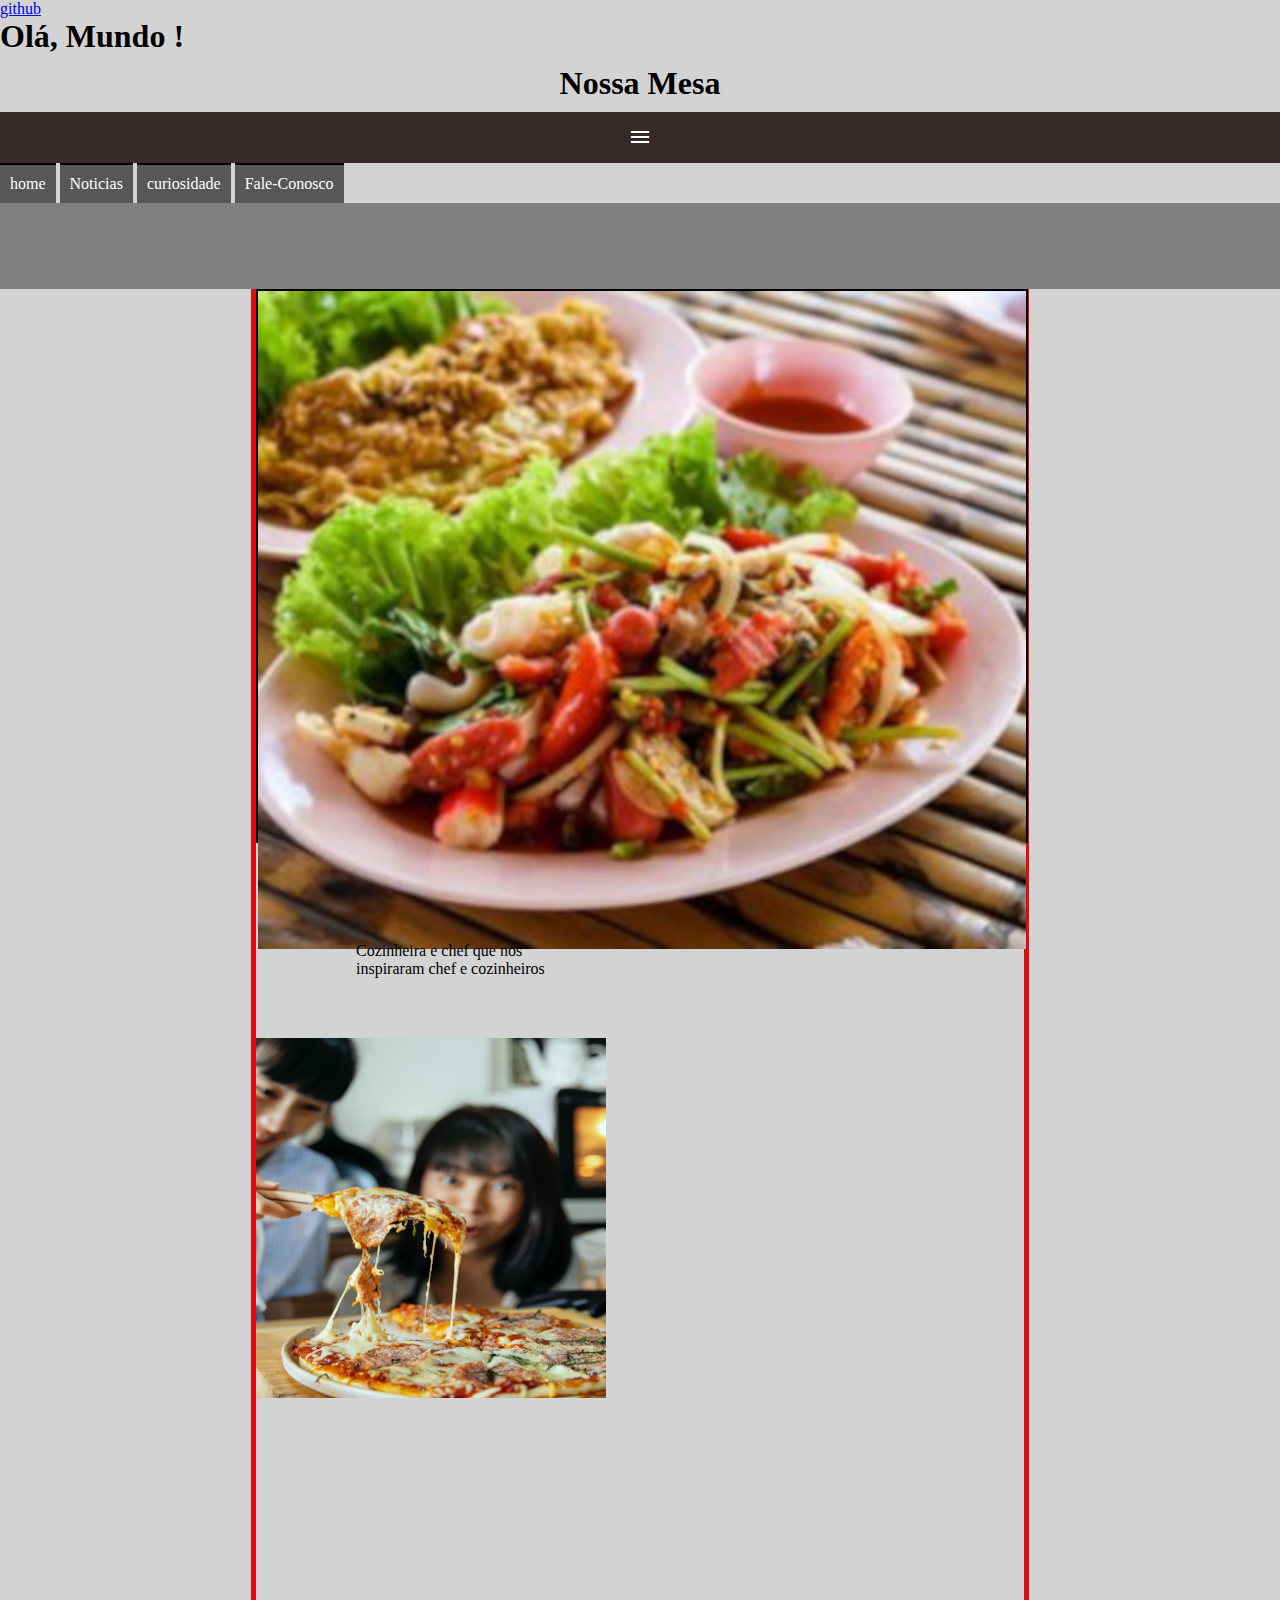
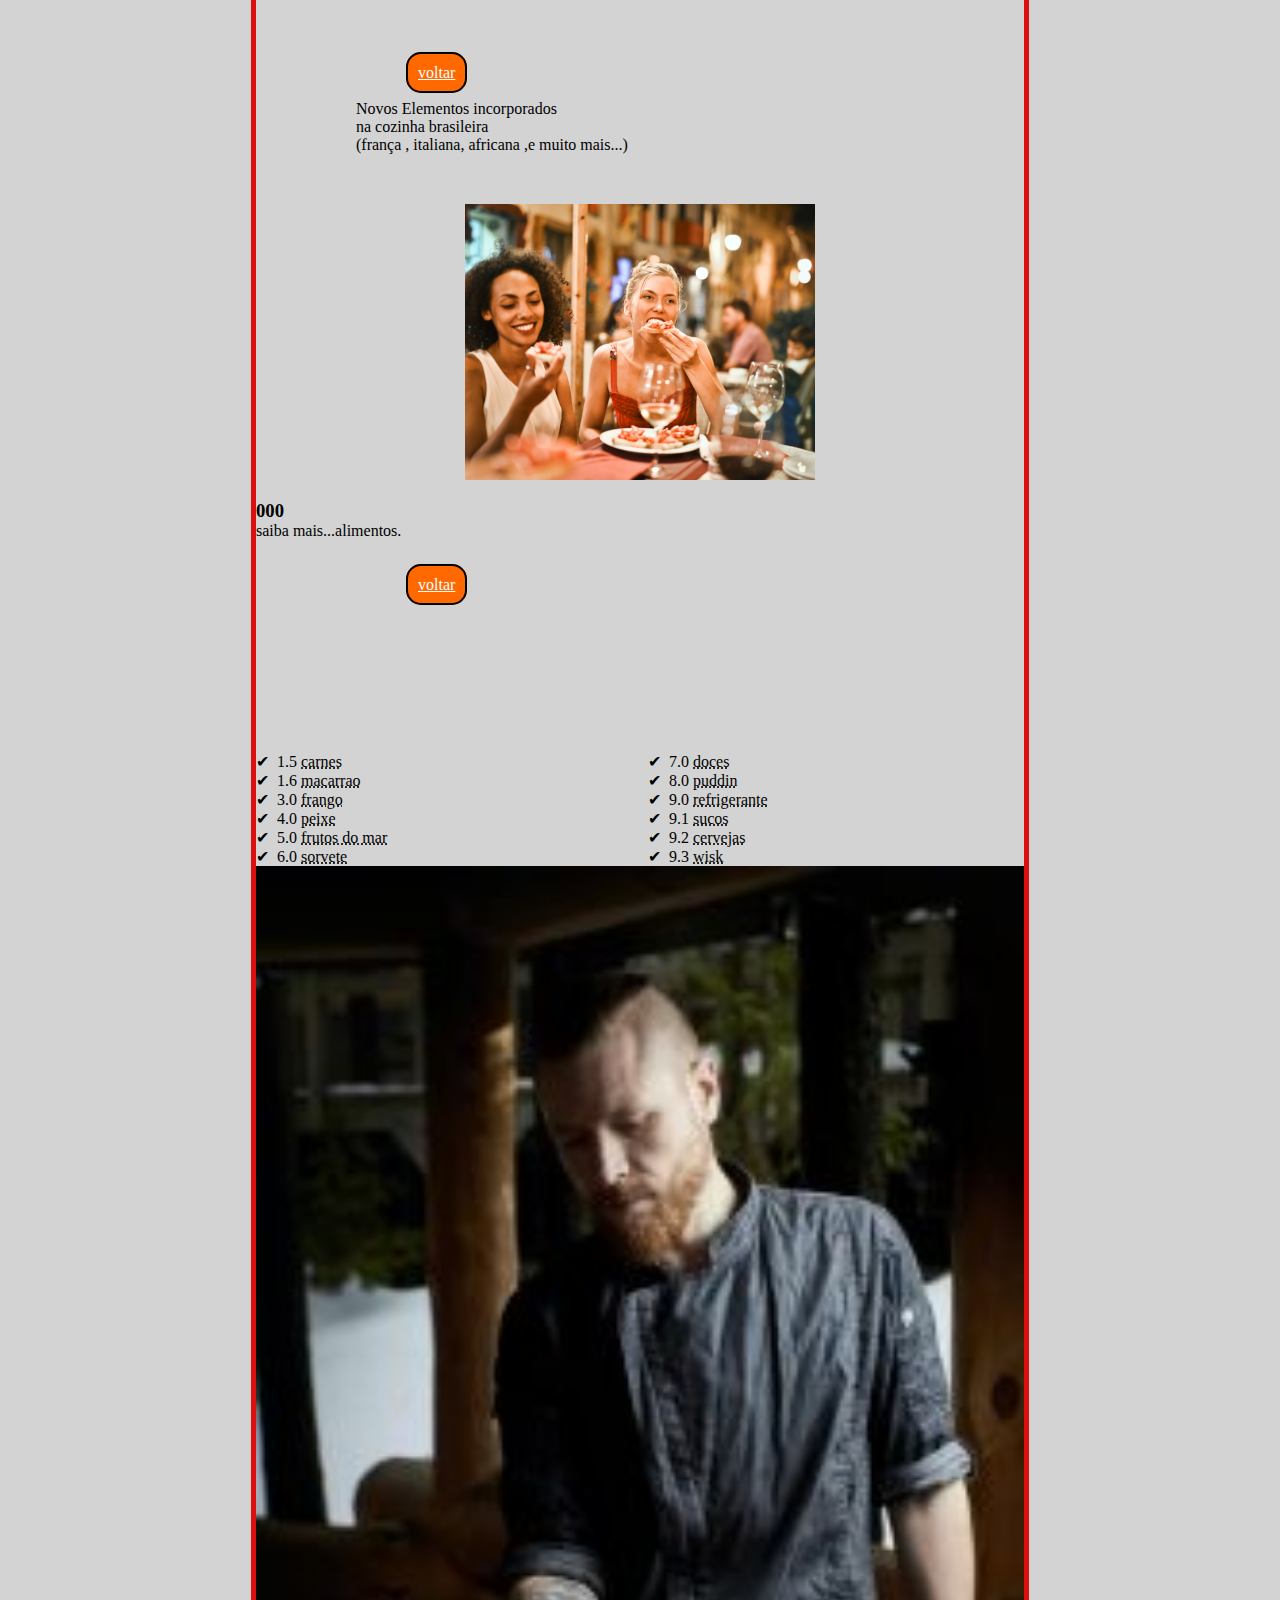
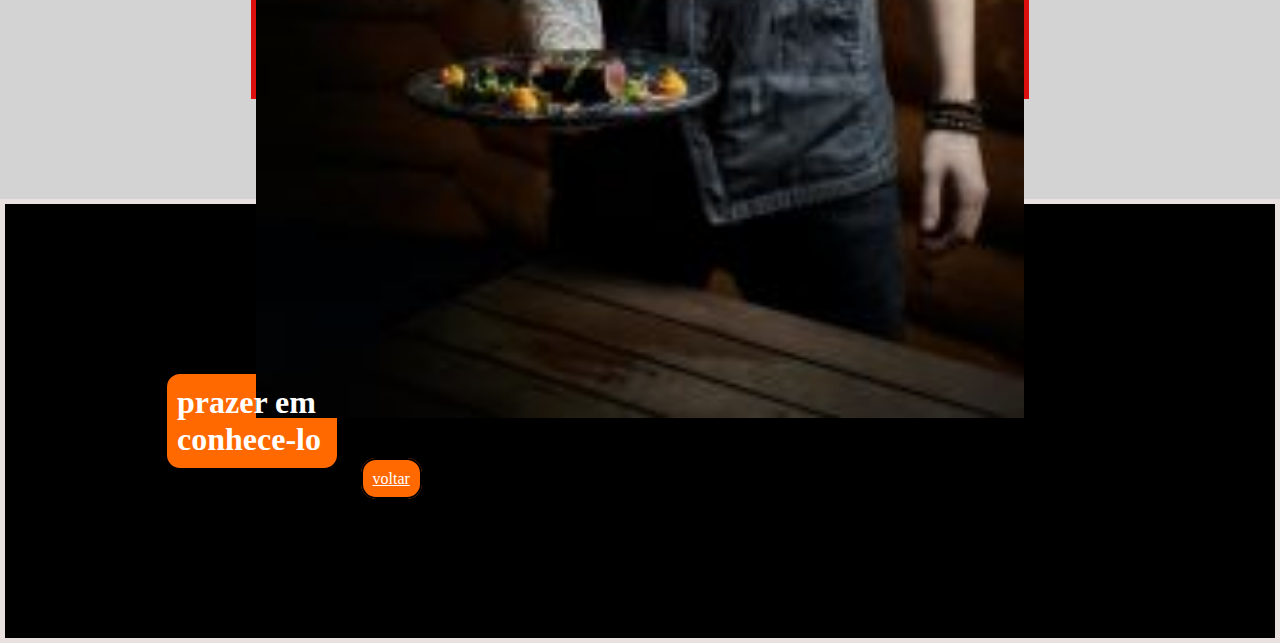
<file: index.html>
<!DOCTYPE html>
<html lang="pt-br">
<head>
    <meta charset="UTF-8">
    <meta name="viewport" content="width=device-width, initial-scale=1.0">
    <link href="https://fonts.googleapis.com/icon?family=Material+Icons" rel="stylesheet">
    <link rel="stylesheet" href="estilos/style.css">
    <link rel="stylesheet" href="estilos/media-query.css">
    <a href="https://tiago9090.github.io/realize002/">github</a>
    <title>Nossa_Mesa</title>
</head>
            <h1>Olá, Mundo !</h1>
<body onresize="mudouTamanho()">
    <header>
                <h1>Nossa Mesa</h1>
<i id="burguer" class="material-icons"onclick="clickMenu()">menu</i>
 

     <menu id="itens"> 

            <ul>
                <li><a href="pag01.html" target="_blank">home</a></li>
                <li><a href="pag03.html">Noticias</a></li>
                <li><a href="pag02.html" target="_top" >curiosidade </a></li>
                <li><a href="index.html">Fale-Conosco</a></li>
            </ul>
    </menu> <br><br>

        
            </header>
            <main>
  </div><br><br><br>
                <article>
        <h1>historia da nossa culinaria</h1>
        <p>provalvelmento queira saber <br> sobre nosso tempeiros <br> e especiarias</p>
     <section id="lut"> <img src="imagens/salada.jpg" alt="" srcset=""></section><br><br><br>
        <p>Cozinheira e chef que nos <br>inspiraram chef e cozinheiros</p>
    <div id="lit"> <img class="foto" src="imagens/hamburger.png" alt="chef"></div><br><br><br><br><br><br><br>
      

<a href="index.html" target="_top">voltar</a><br><br>
        <p>Novos Elementos incorporados <br> na cozinha brasileira<br>
            (frança , italiana, africana ,e muito mais...)</p>
<div id="let"> <img class="foto" src="imagens/reuniao.png" alt=""> </div><br><br>

                <aside>
            <h3>000</h3>
    <p>saiba mais...alimentos.</p><br><br>
        <a href="index.html" target="_top">voltar</a><br><br>
                <ul> 
            <li>1.5 <abbr title="churrasco">carnes</abbr></li>
            <li>1.6 <abbr title="molho de tomate">macarrao</abbr></li>
            <li>3.0 <abbr title="assado">frango</abbr></li>
            <li>4.0 <abbr title="frito e refogado">peixe</abbr></li>
            <li>5.0 <abbr title="camarao lagosta polvo">frutos do mar</abbr></li>
            <li>6.0 <abbr title="sabores variados">sorvete</abbr></li> 
            <li>7.0 <abbr title="leite goiabada">doces</abbr></li>
            <li>8.0 <abbr title="leite ninho">puddin</abbr></li>
            <li>9.0 <abbr title="coca-cola fanta">refrigerante</abbr></li>
            <li>9.1 <abbr title="varios sabores">sucos</abbr></li>
            <li>9.2 <abbr title="diversas marcas">cervejas</abbr></li>
            <li>9.3 <abbr title="18 anos">wisk</abbr></li>
                </ul>
                    </aside>

<div id="lot"><img class="foto" src="imagens/chef-2-200x300.png" alt="chef"></div>




        <p>Entao e isso esperamos voces todos os dia no seguinte horario...</p>
                </article>
            </main>
        <footer>
        site by tiago.
<h1>prazer em conhece-lo </h1>
        link de rede social etc...
    <a href="index.html" target="_top">voltar</a>
    </footer>

            <script src="script.js"></script>
    </body>
</html>
</file>
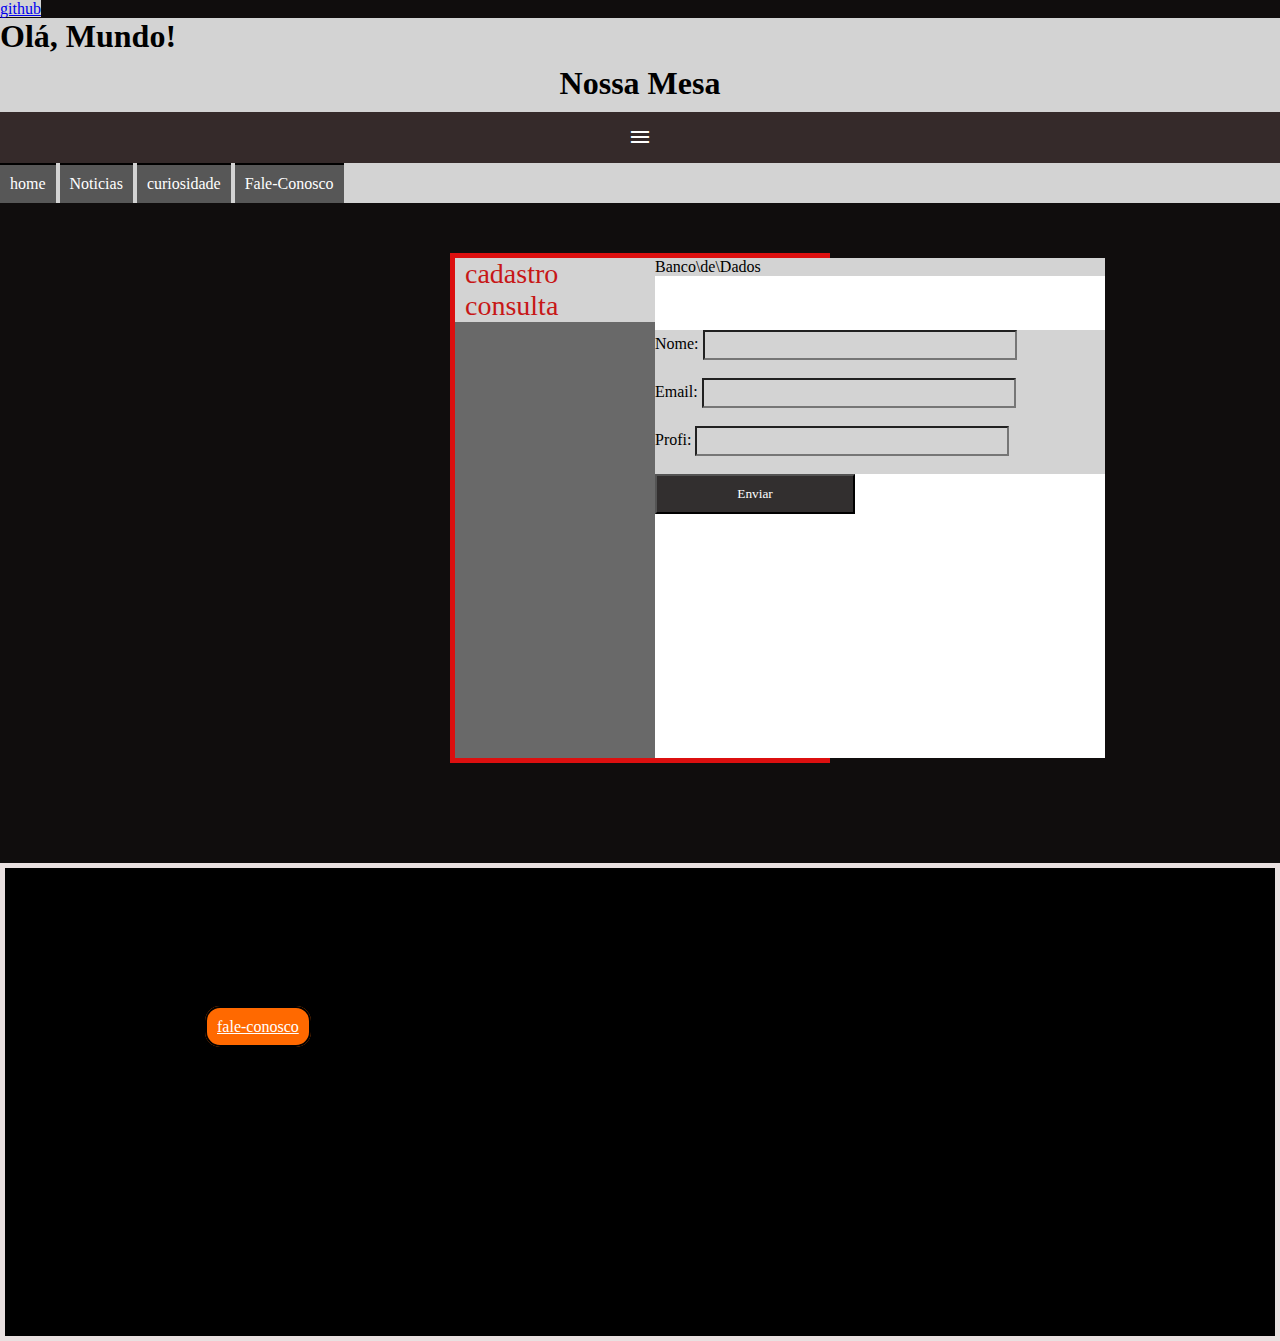
<file: pag01.html>
<!DOCTYPE html>
<html lang="pt-br">
<head>
    <meta charset="UTF-8">
    <meta name="viewport" content="width=device-width, initial-scale=1.0">
        <link rel="stylesheet" href="estilos/style.css">
        <link rel="stylesheet" href="estilos/media-query.css">
        <link href="https://fonts.googleapis.com/icon?family=Material+Icons" rel="stylesheet">
        <a href="https://tiago9090.github.io/realize002/">github</a>
    <title></title>
    <style>
body {
    background-color: rgb(16, 13, 13);
   
}
body > main > form {
background-attachment: fixed;  
}
main {
   background-color: rgb(87,87,87,) ;
   max-width:370px;
   max-height: 500px;

}
nav {
    font-size: 28px;
    background-color: dimgrey;
    width: 200px;
    height:500px ;
   
} 
 main > nav > ul > li {
 list-style-type: none;
}
 main > nav > ul > li > a {
   color: rgb(199, 23, 23);
    text-decoration: none;
   margin-left: 10px;
}
section#lateral {
    background-color: white;
    width: 450px;
    height: 500px;
    float: right;
    position: absolute;
    margin-top: -500px;
    margin-left: 200px;
}
input {
    width: 300px;
    padding: 5px;
}
input.botao {
    width: 200px;
    background-color: rgb(50, 47, 47);
    color: white;
    padding: 10px;
}
footer#pag {
        padding-bottom: 300px;
}
    </style>

</head>

        <h1>Olá, Mundo!</h1>
       
        <body onresize="mudouTamanho()">
            <header>
                <h1>Nossa Mesa</h1>
                <i id="burguer" class="material-icons" onclick="clickMenu()">menu</i>
        
        
                <menu id="itens">
        
                    <ul>
                        <li><a href="pag01.html" target="_blank">home</a></li>
                        <li><a href="pag03.html">Noticias</a></li>
                        <li><a href="pag02.html" target="_top">curiosidade </a></li>
                        <li><a href="index.html">Fale-Conosco</a></li>
                    </ul>
                </menu>

        </header>
            <main>
          
            <nav>
            <ul>
                <li><a href="pag02.html">cadastro</a></li>
                <li><a href="pag03.html">consulta</a></li>
            </ul>
            </nav>
            <form id="form" action="" method="get">
             <section id="lateral">
            <fildeset><legend>Banco\de\Dados</legend><br><br><br>
                <p>
                    <label for="nome">Nome:</label>
                    <input type="text" name="" id=""><br><br>
                </p>
                <p>
                    <label for="email">Email:</label>
                    <input type="email" name="email" id="email"><br><br>
                </p>
                <p>
                    <label for="prof">Profi:</label>
                    <input type="text" name="prof" id="prof"><br><br>
                </p>
            </fildeset>
                <input type="button" class="botao" value="Enviar">
             </section>

            </form>
            </main>
            <footer id="pag"> 
    <a href="pag02.html">fale-conosco</a>
    <script src="script.js"></script>
        </footer>
</body>
</html>
</file>
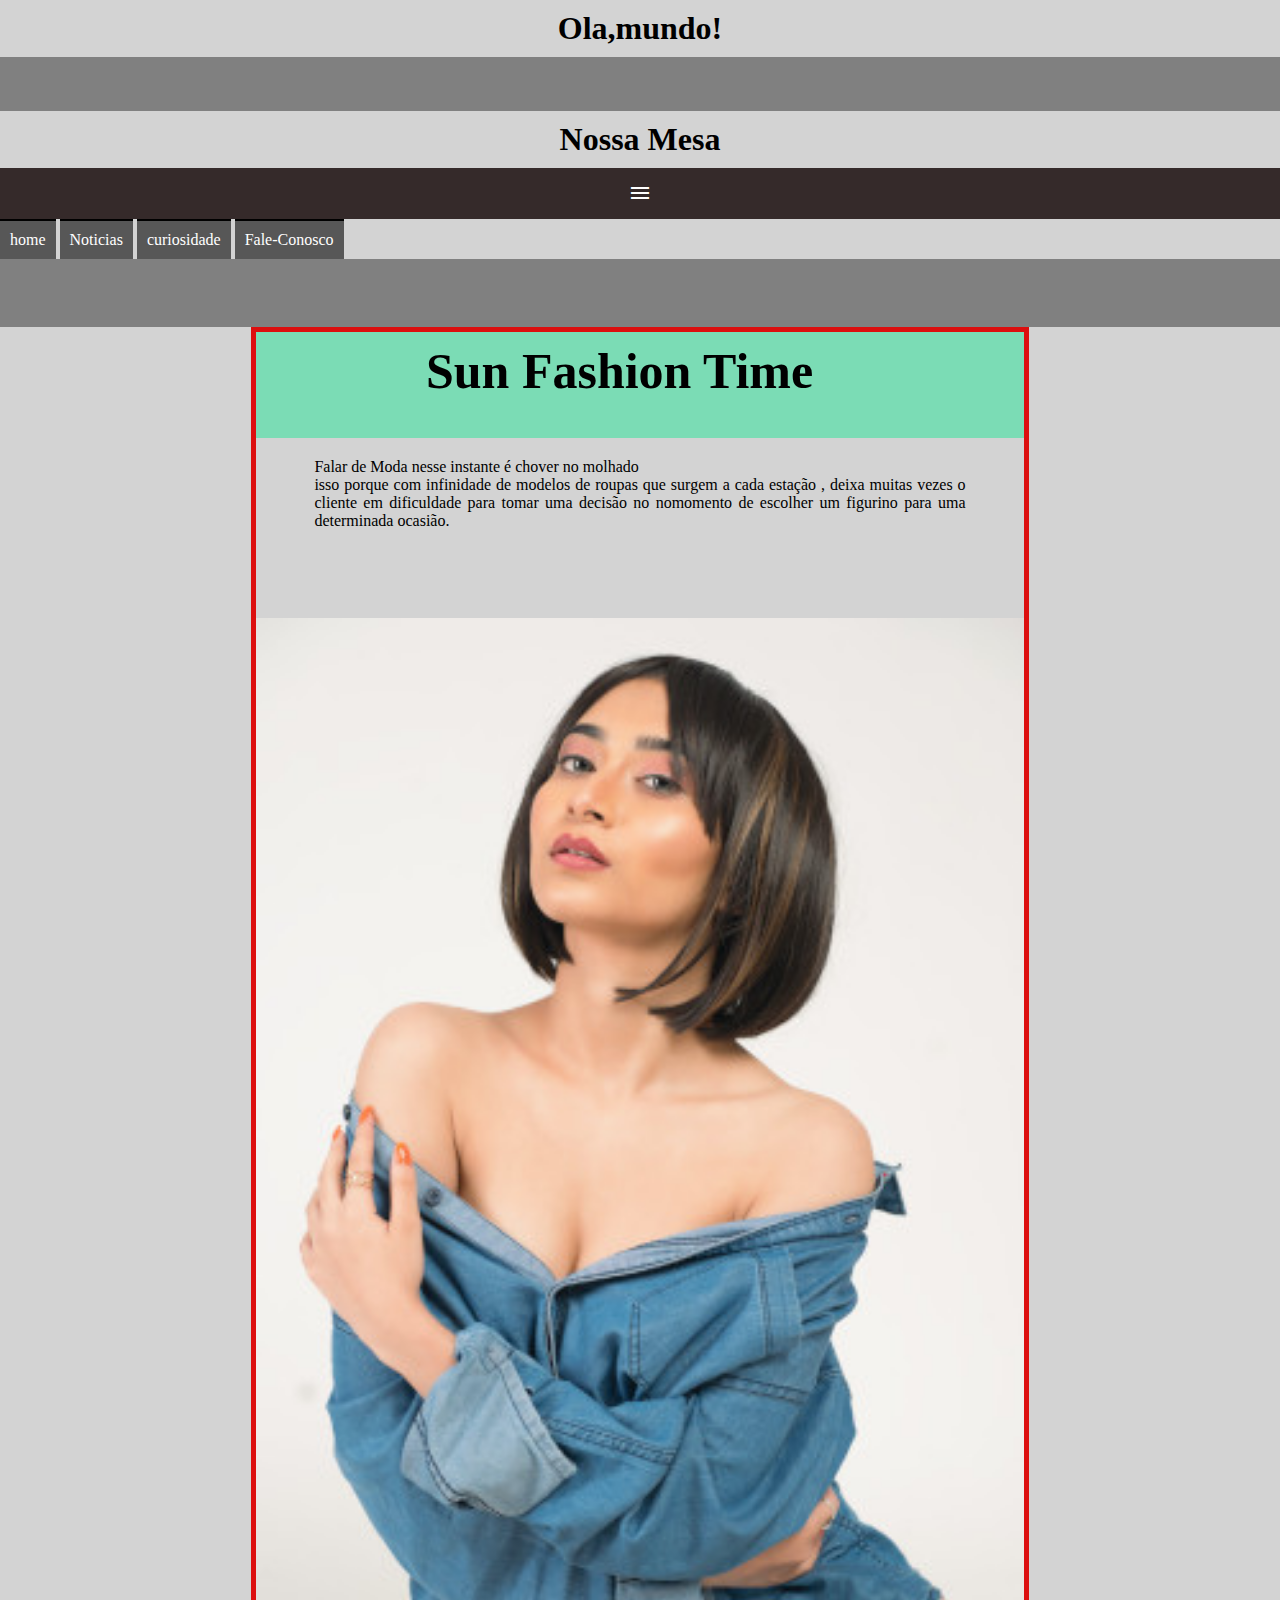
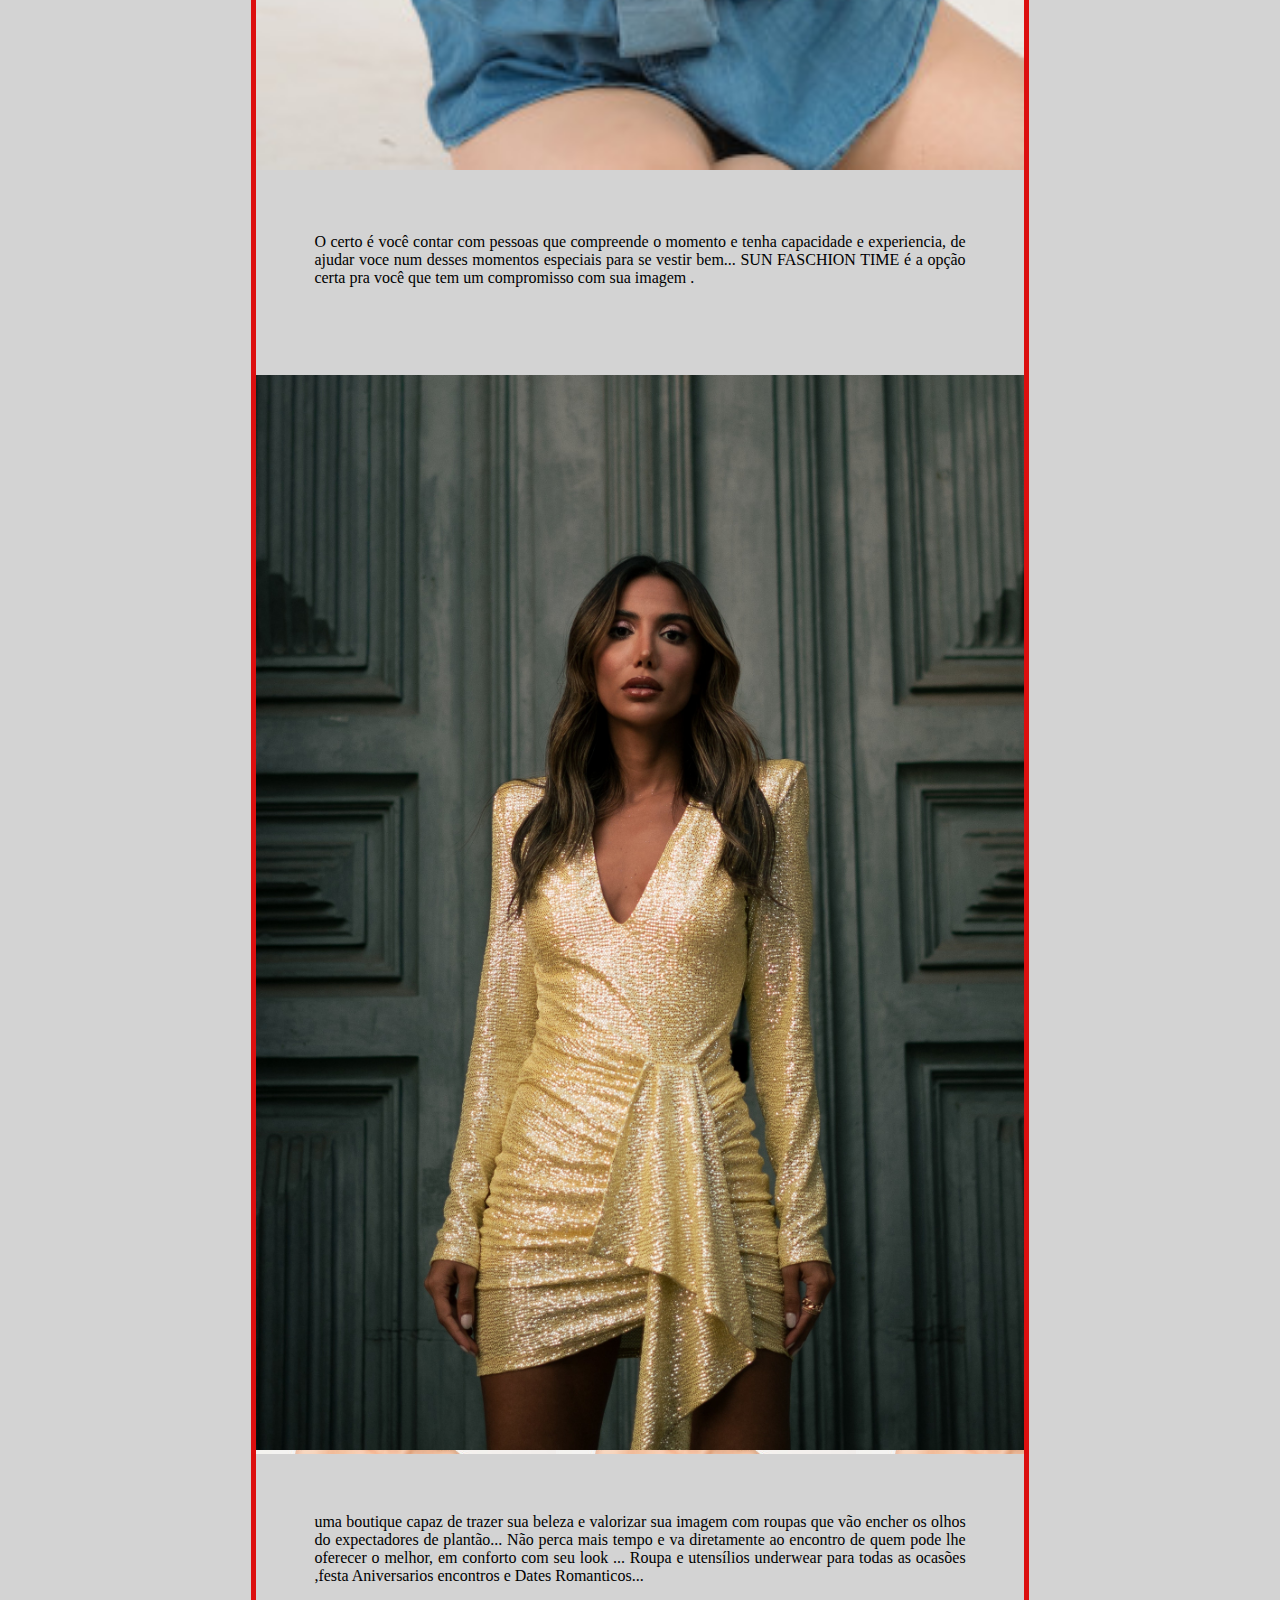
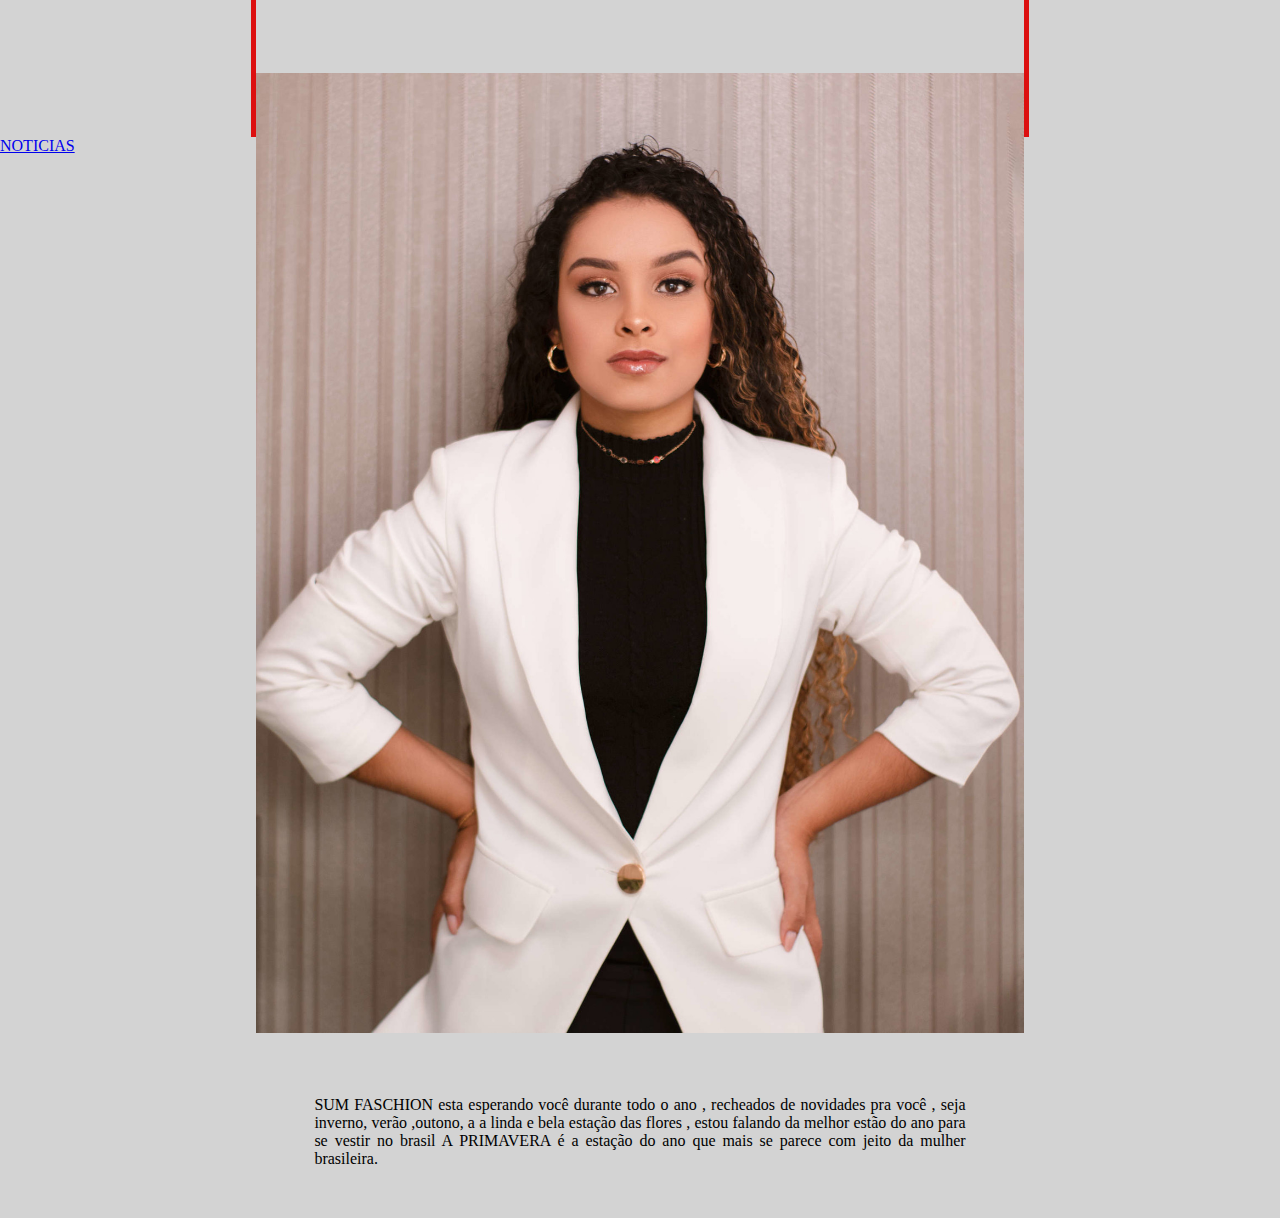
<file: pag02.html>
<!DOCTYPE html>
<html lang="pt-br">
<head>
    <meta charset="UTF-8">
    <meta name="viewport" content="width=device-width, initial-scale=1.0">
    <link href="https://fonts.googleapis.com/icon?family=Material+Icons" rel="stylesheet">
    <link rel="stylesheet" href="estilos/style.css">
    <link rel="stylesheet" href="estilos/media-query.css">
    <title>Document</title>
</head>

        <body onresize="mudouTamanho()">
    <header>
                        <h1>Ola,mundo!</h1><br><br><br>
                       
        <h1>Nossa Mesa</h1>
        <i id="burguer" class="material-icons" onclick="clickMenu()">menu</i>
                    
                    
        <menu id="itens">
                    
            <ul>
                <li><a href="pag01.html" target="_blank">home</a></li>
                <li><a href="pag03.html">Noticias</a></li>
                <li><a href="pag02.html" target="_top">curiosidade </a></li>
                <li><a href="index.html">Fale-Conosco</a></li>
            </ul>
        </menu> <br>
            </header>
        <main>
                                    <h1>Sun Fashion Time</h1>
            <article id="seg">
                                                   
                <p>
            Falar de Moda nesse instante é chover no molhado </br> isso porque com 
            infinidade       de        modelos de roupas              que surgem a cada
            estação , deixa muitas vezes o cliente em dificuldade para tomar uma decisão   
             no nomomento de escolher um figurino para uma
            determinada ocasião.
                </p> 
                <section>
                        <img src="imagens/vestido_azul.jpg" alt="" srcset="">
                </section>
            <p>
            O certo é você contar com pessoas que compreende o momento e tenha capacidade e             
           experiencia, de
            ajudar voce num desses momentos  especiais para se vestir bem... SUN FASCHION TIME é a      
            opção        certa pra você         que tem um
            compromisso com sua imagem .
            </p> 

                <section  id="pri"  >
                                <img src="imagens/vestido_bege.jpg" alt="" srcset="">
                </section>
            <p>uma boutique capaz de trazer sua beleza e valorizar sua imagem com roupas         
             que               vão             encher             os
            olhos do expectadores de plantão... Não perca mais tempo e va diretamente ao encontro de 
           quem 
            pode lhe            oferecer o melhor,
            em conforto com seu look ... Roupa e utensílios underwear para todas as ocasões ,festa 
            Aniversarios             encontros e Dates Romanticos...</p>

                        <section id="sec" >
                    <img src="imagens/casacoBranco.jpg" alt="" srcset="">
                        </section>
            <p>
             SUM FASCHION esta esperando você durante todo o ano , recheados de novidades 
            pra você ,           seja inverno,
            verão ,outono, a a linda e bela estação das flores , estou falando da melhor estão do ano 
            para se           vestir no brasil A
            PRIMAVERA  é a estação do ano que mais se parece com jeito da mulher brasileira.
</p>

            </article>
        </main>

                <script src="script.js">
                function mudouTamanho() {
                        if (window.innerWidth >= 768) {
                            itens.style.display = 'block';
                        } else {
                            itens.style.display = 'none';
                        }
                    }

                    function clickMenu() {
                        if (itens.style.display == 'block') {
                            itens.style.display = 'none';
                        } else {
                            itens.style.display = 'block';
                        }
                    }


                    </script>


<a href="index.html">NOTICIAS</a>
</body>
</html>
</file>
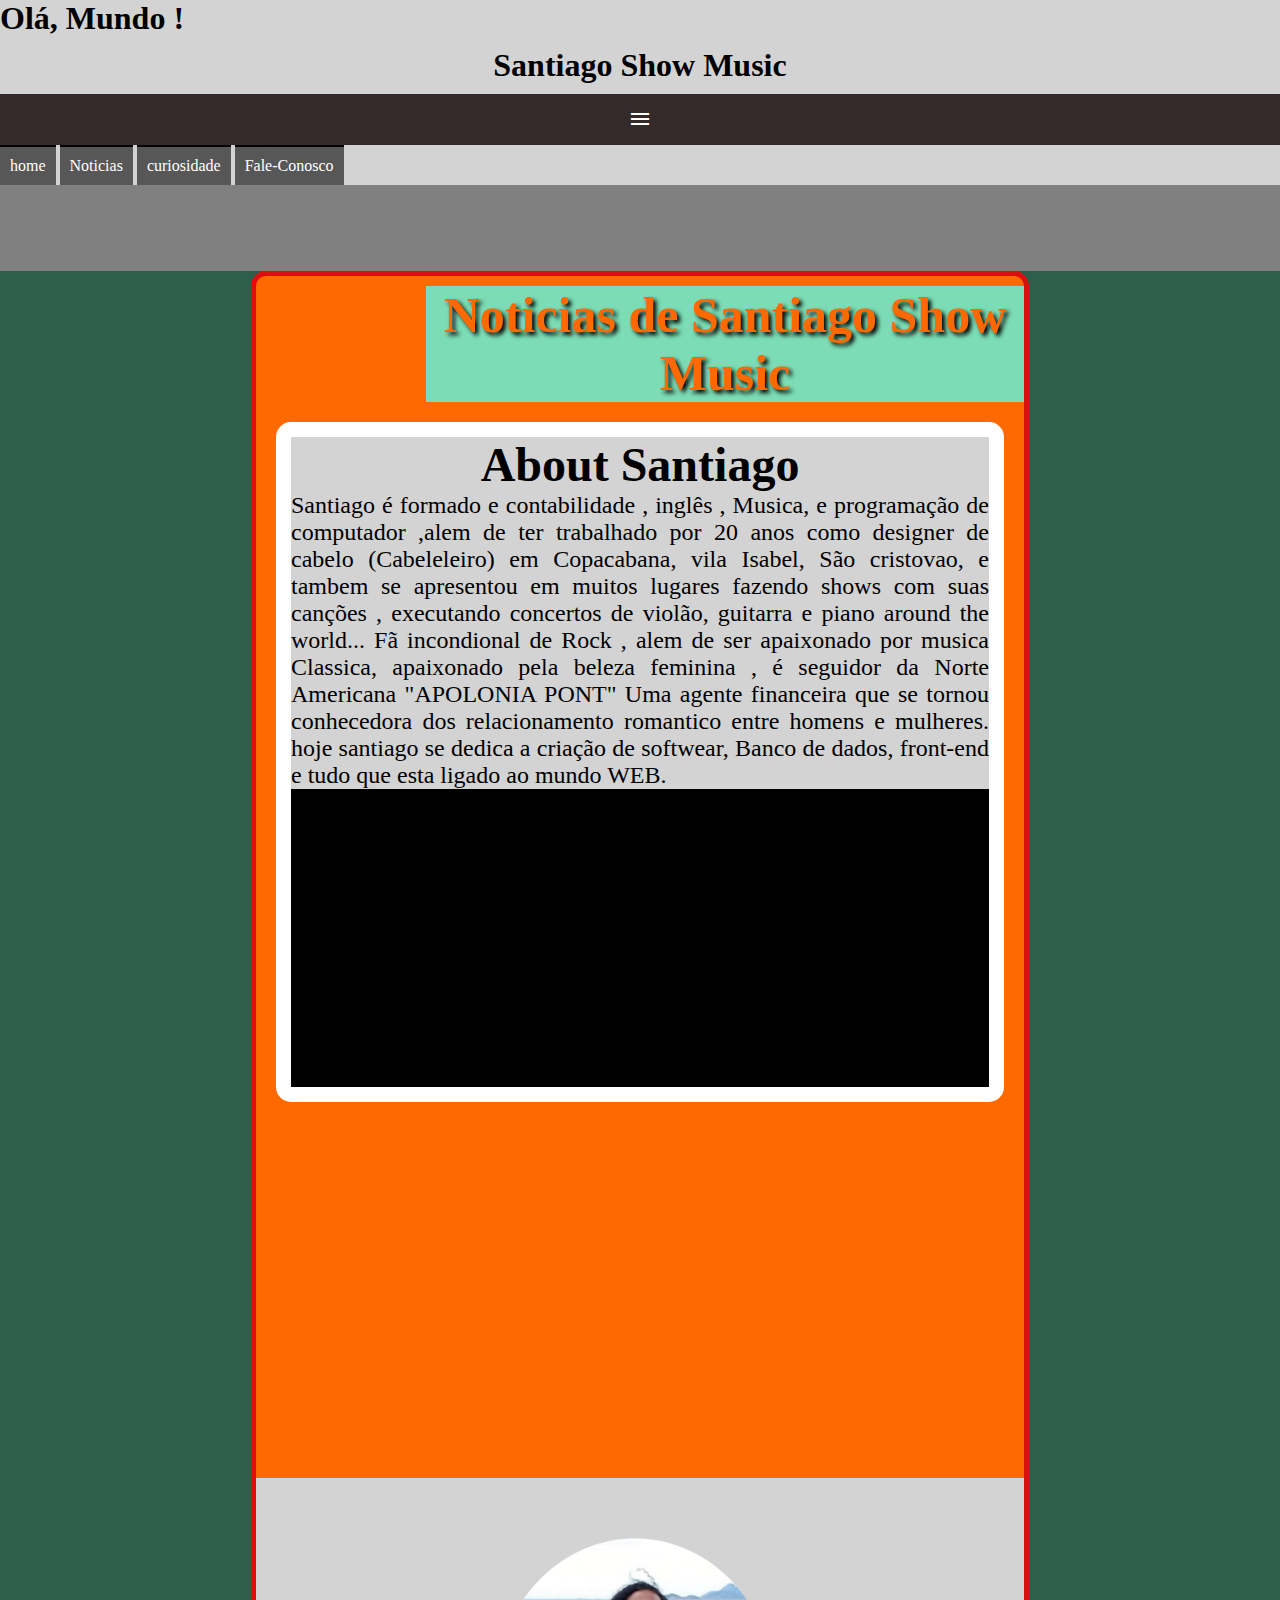
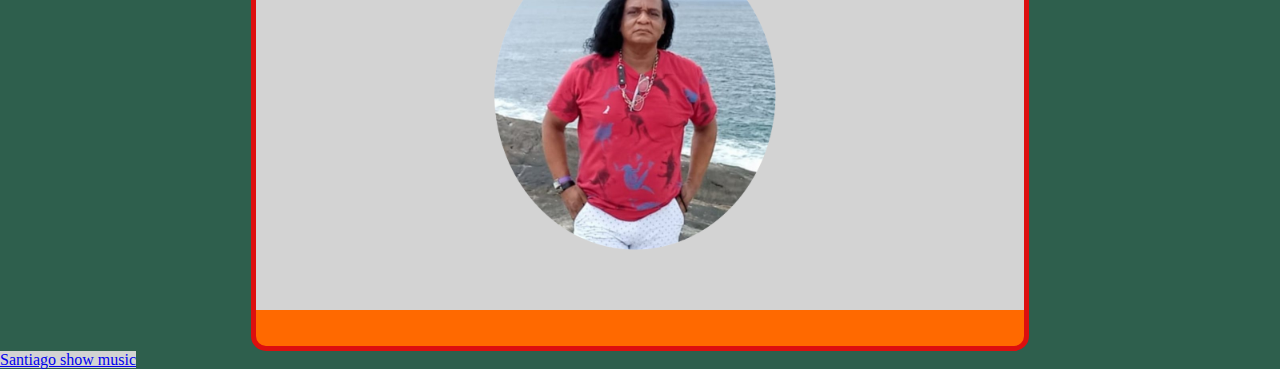
<file: pag03.html>
<!DOCTYPE html>
<html lang="pt-br">
<head>
    <meta charset="UTF-8">
    <meta name="viewport" content="width=device-width, initial-scale=1.0">
    <link href="https://fonts.googleapis.com/icon?family=Material+Icons" rel="stylesheet">
    <link rel="stylesheet" href="estilos/style.css">
    <link rel="stylesheet" href="estilos/media-query.css">
    <title>Document</title>
    <style>
    :root {
    --cor0: #2e5f4d;
    --cor1: #7bdcb5 ;
    --cor2: #fcb900;
    --cor3: #ff6900;
    --cor6: #ffffff ;
    --cor7: #000000; 
     }
body {
    background-color:  var(--cor0) ;
}
main {
    background-color: #ff6900;
    max-width: 900px;
    min-width: 320px;
    height: 1670px;
    border-radius: 15px;
}
main > h1{
    text-align: center;
    color: #ff6900;
    text-shadow: 3px 3px 4px black;
}
 main > article {
        border: 15px solid white;
        margin: 20px;
        border-radius: 15px;
        height: 650px;
        background-color: #000000;
        margin-bottom: -50px;
        
}
main > article > section#flag > p {
    text-align: justify;
   
    margin-top: -300px;
}
main > article > section#flag > h1{
    margin-top: 300px;
    text-align: center;
}
 body > main > article > section#flag {
 font-size: 24px;
   text-align: justify;
  
   
}
 body > main > article > section#flag > p {
   display: block;
    text-indent: 50px; 
}
body > main > img {
   margin-top: 390px;
}


    </style>
</head>

                    <h1>Olá, Mundo !</h1>
                    
                    <body onresize="mudouTamanho()">
                        <header>
                            <h1>Santiago Show Music</h1>
                            <i id="burguer" class="material-icons" onclick="clickMenu()">menu</i>
                    
                    
                            <menu id="itens">
                    
                                <ul>
                                    <li><a href="pag01.html" target="_blank">home</a></li>
                                    <li><a href="pag03.html">Noticias</a></li>
                                    <li><a href="pag02.html" target="_top">curiosidade </a></li>
                                    <li><a href="index.html">Fale-Conosco</a></li>
                                </ul>
                            </menu> <br><br>
                        </header>
            <main>
                            <h1>Noticias de Santiago Show Music</h1>
                <article>
                 
          
                <section id="flag" >
                               
                <P>
                                    <h1>About Santiago</h1>
                    Santiago é formado e contabilidade , inglês , Musica, e programação
                    de computador ,alem de ter trabalhado por 20 anos como designer de cabelo
                    (Cabeleleiro) em Copacabana, vila Isabel, São cristovao, e tambem se apresentou
                    em muitos lugares fazendo shows com suas canções , executando concertos de violão,
                    guitarra e piano around the world...
                Fã incondional de Rock , alem de ser apaixonado por musica Classica,         apaixonado
            pela beleza feminina , é seguidor da Norte Americana "APOLONIA PONT" Uma agente financeira
                    que se tornou conhecedora dos relacionamento romantico entre homens e mulheres.
                     hoje  santiago se dedica a criação de softwear, Banco de dados, front-end e tudo
                    que esta ligado ao mundo WEB.</P>
                </section>
            

                </article><br><br>
                    <img src="imagens/minhafoto.png" alt="" srcset="">
            </main>

            <a href="pag01.html">Santiago show music</a>
            <script src="script.js"></script>
</body>
</html>
</file>
<file: estilos/style.css>
@charset "utf-8";

@import url();;


@font-face {
    font-family: '#';
    src: url();
}
 :root {
    --cor0: #00d084;
    --cor1: #7bdcb5 ;
    --cor2: #fcb900;
    --cor3: #ff6900;
    --cor4: #cf2e2e;
    --cor5: #f78da7;
    --cor6: #ffffff ;
    --cor7: #000000; 
    --font-padrao:var(--cor0);
    --font-destaque:var(--cor0);
    --font-alternativa:var(--cor0);
}
 *{
    margin: 0px;
    padding: 0px;
    background-color: lightgray;
   font-family: cursive;
}
body,html {
    background-color: lightgray;
}

header{
  background-color: gray;
}
header h1 {
    padding: 10px;
    text-align: center;
}
i#burguer {
    background-color: rgba(25, 10, 10, 0.727);
    color: white;
    display: block;
    text-align: center;
    padding: 10pt;
    cursor: pointer;
}
i#burguer:hover {
    background-color: white;
    color: black;
}
menu {
    width: 100%;
    display: none;
    margin-bottom: 50px;
    padding-right: -250px;
}
menu > ul {
    list-style-type: none;
}
menu > ul > li > a {
    display: block;
    padding: 10px;
    padding-right: -100px;
    background-color: rgb(87, 87, 87);
    color: white;
    text-decoration: none;
    border-top: 2px solid black;
}
menu > ul > li > a:hover {
    background-color: gray;
}
    /*body > main {
    max-width: 900px;
    min-width: 300px;
    font-size: 28px;
}*/
body > main > h1 {
  background-color:var(--cor1) ;
  font-size: 50px;
  font-weight: bolder;
  margin-left: 170px;
  margin-top: 10px;
}

main {
    background-color: var(--cor1);
    width:400px;
    height: 3000px;
    margin: auto;
    border: 5px solid rgb(220, 15, 15);
    padding: 0PX;
   

}
main > article > a{
    padding: 10px;
    width: 150px;
    border: 2px solid black;
    border-radius: 15px;
    background-color: var(--cor3);
    color: var(--cor6);
    margin-left: 150px;
}
main > article > h1 {
    margin-left: 170px;
    margin-top: 300px;
}
main > article > aside > a  {
    padding: 10px;
    width: 150px;
    border: 2px solid black;
    border-radius: 15px;
    background-color: var(--cor3);
    color: var(--cor6);
}
 body > main > article > aside > a {
    margin-left: 150px;
}
body > main > p {
    margin-left: 20px;
    text-align: justify;
    display: block;
    margin-top: 200px;
}
 body > main > article > p {
     text-align: justify;
     display: block;
     margin-bottom: 50px;
    margin-left: 100px;
 }


body > main >  div#lot > img {
    width: 350px;
    height: 260px;
    display: block;
   margin-top: 1650px;
    margin: auto;
   background-size: cover; 

}*/
body > main > article > div#lit{
   max-width: 350px;
    height: 260px;
    display: block;
   /* margin-left: 110px;*/
    margin: auto;
}
body > main > article > div#lut {
    max-width: 350px;
    height: 260px;
    display: block;
    margin-top: 970px;
    margin-bottom: 50px;
    position: absolute;
    margin-left: -50px;
/*   margin: auto;*/
}


main img {
    width: 100%;

}
div#let{
    width: 350px;
    height: 260px;
    margin: 60px;
   margin-left: 70px;
   margin: auto;
}
div#lit > img {
    width: 350px;
    height: 360px;
    margin-top: 60px;
    margin-bottom: 140px;
    display: block;
    margin-right: 750px;
}

  body > main > article > section#lut  {
    background-color: #ff6900;
  /*  padding: 100px;*/
    border: 2px solid black;
 /*  background-image: url(../imagens/salada.jpg);*/
    width: 100%;
    height: 550px;
    margin-top: -500px;
    margin-bottom: 45px;
  
}
div.video {
        background-color: var(--cor5);
        padding: 20px;
        margin: 0px -15px 30px -15px;
        padding-bottom: 50%;
        position: relative;
    }
 div.video>iframe {
        position: absolute;
        top: 5%;
        left: 5%;
        width: 90%;
        height: 90%;
       
    }
aside>ul {
    padding-top: 100px;
    margin-top: 40px;
    list-style-type: '\2714\00A0\00A0';
    list-style-position: inside;
    columns: 2;
}

footer {
    margin-top: 100px;
    border: 5px solid rgb(233, 224, 224);
    background-color: #000000;
    padding: 150px;
    
}
body > footer > a{
    padding: 10px;
    width: 150px;
    border: 2px solid black;
    border-radius: 15px;
    background-color: var(--cor3);
    color: var(--cor6);
    margin-left: 50px;
}
body > footer > h1 {
    padding: 10px;
    width: 150px;
    border: 2px solid black;
    border-radius: 15px;
    background-color: var(--cor3);
    color: var(--cor6);
    margin-left: 10px;
}
article#seg {
    text-align: center;
}
 body > main >#seg > p {
    text-align: justify;
    margin: 5%;
    padding: 20px;
    padding-bottom: 50px;
}
 body>main>article#seg> section#pri {
     background-image: url(../imagens/vestido_azul.jpg);
 }
</file>
<file: estilos/media-query.css>
@charset "utf-8";

@media screen and (min-width:768px) {
i#burger {
    display: none;
}
menu {
    display: block;
}   
menu > ul > li {
    display: inline-block;
    }
main {
    width: 768px;
    }
}
@media screen and (max-width:768px){
  form#form {
    max-width: 500px;
    min-width: 320px ;
    margin-bottom: 0px;
} 
 
}
</file>
